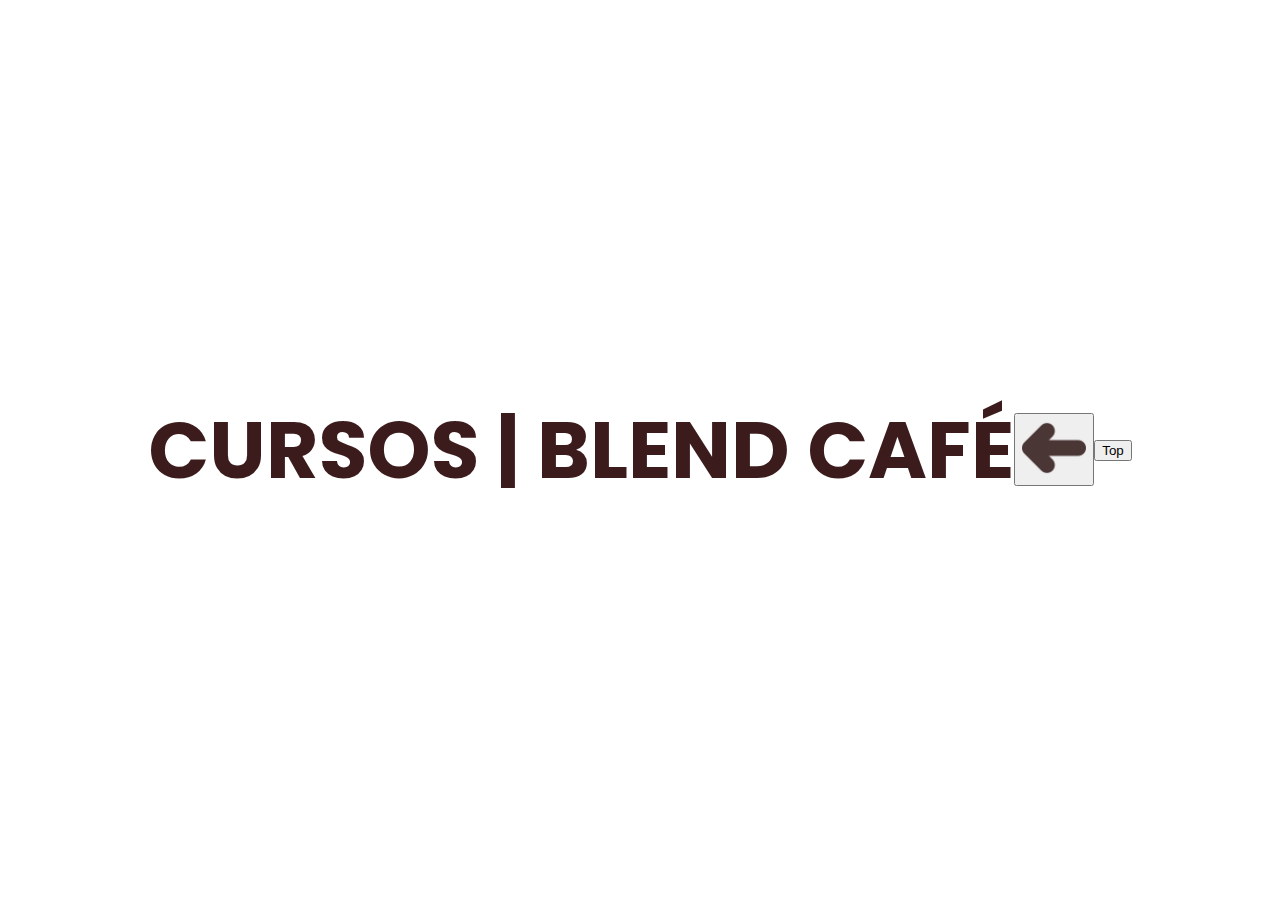
<file: courses.html>
<!DOCTYPE html>
<html lang="en">
<head>
    <meta charset="UTF-8">
    <meta name="viewport" content="width=device-width, initial-scale=1.0">
    <title>Cursos | Blend Café </title>
    <link rel = "stylesheet" href="./style/courses.css"/>
    <script src="./script/script.js" defer></script>
    </head>
        <body>
            <h1>CURSOS | BLEND CAFÉ </h1>
            <div class="back-button">
                <button class="btn" onclick="history.back()">
                    <img src="./images/arrow-back.png" alt="Voltar" />
                </button>
            </div>
            <button id="bntTop">Top</button>
        </body>
    </html>
</file>
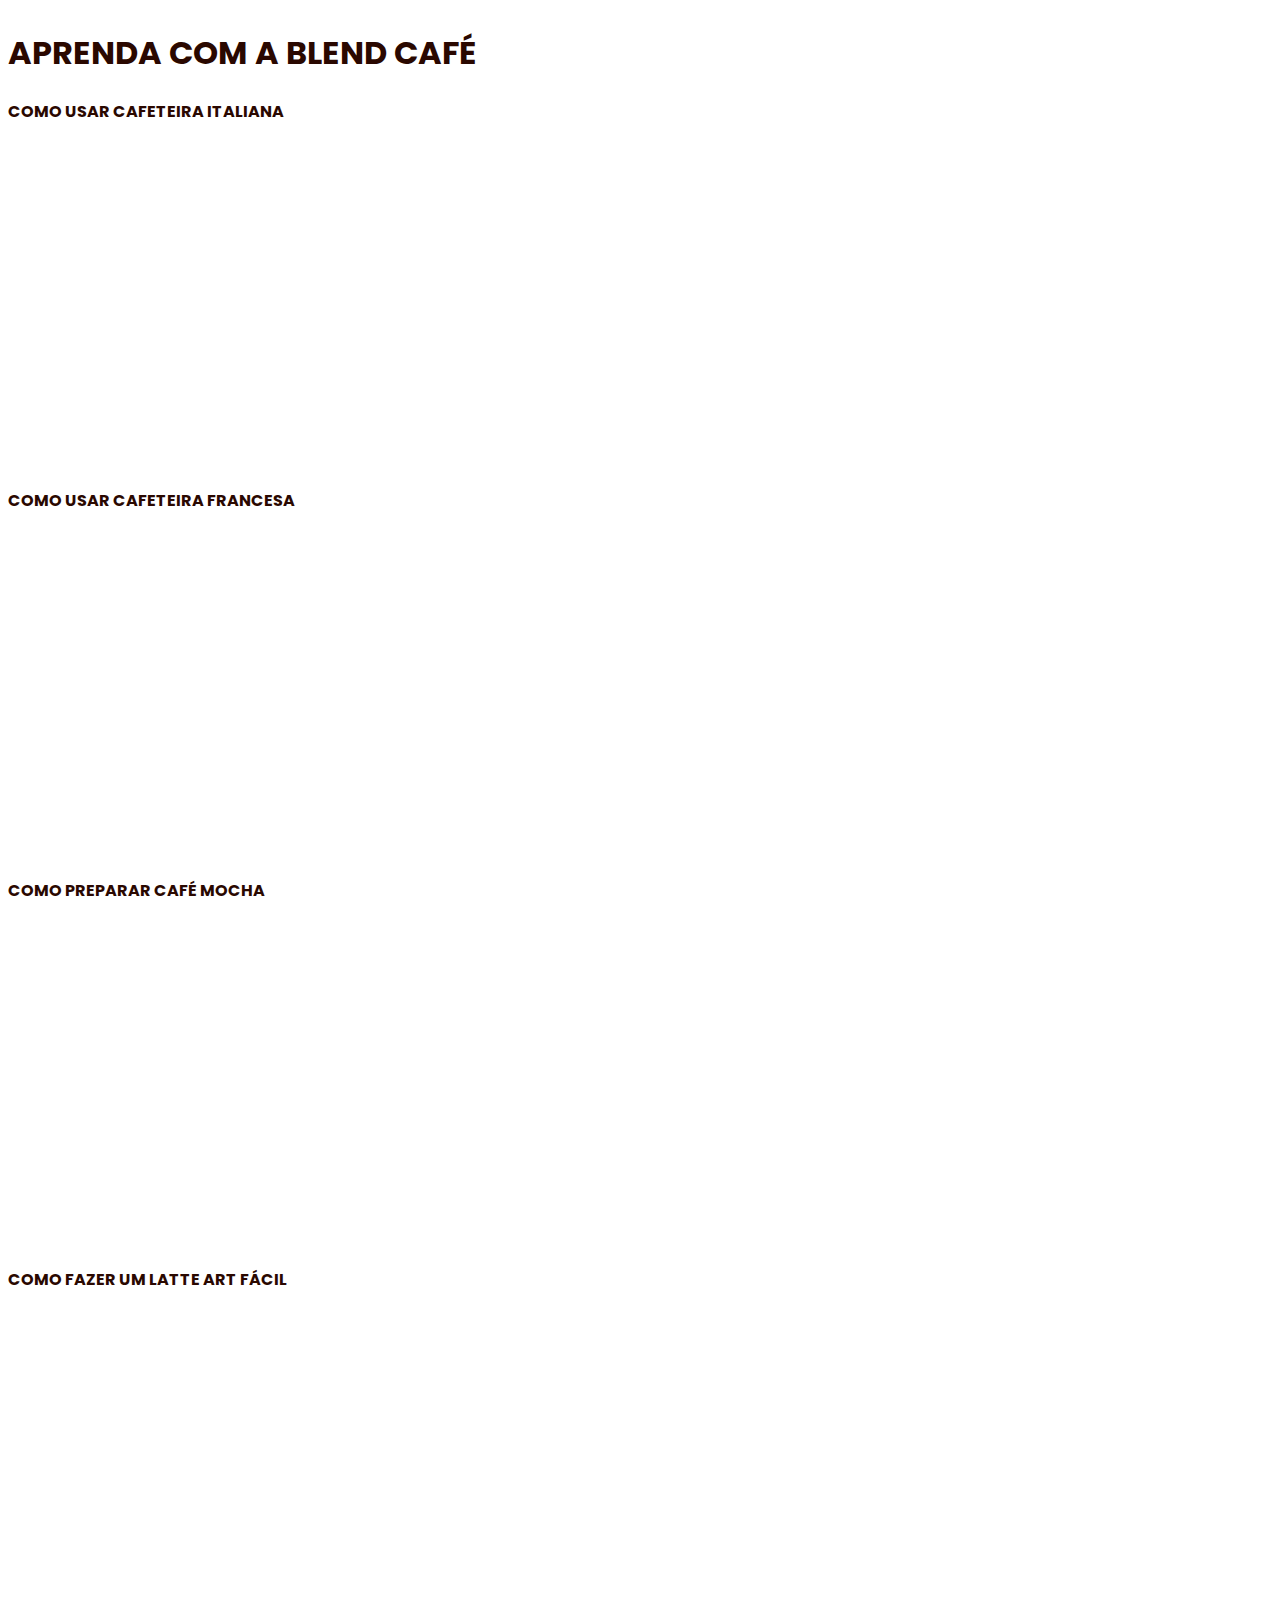
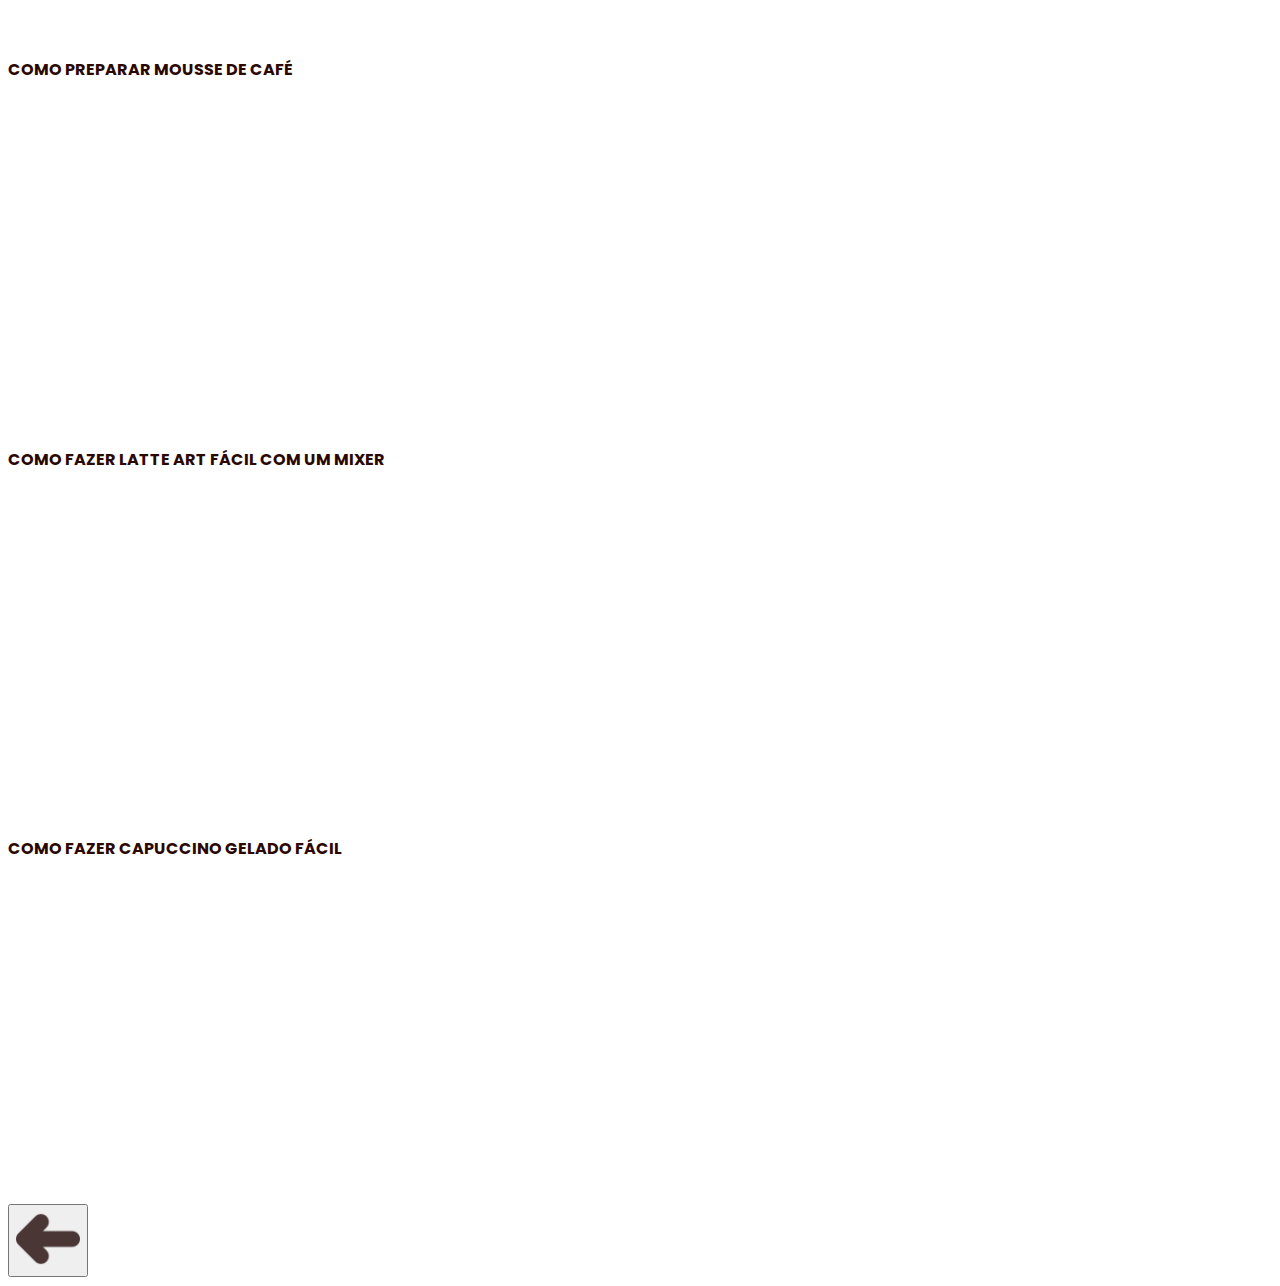
<file: learning.html>
<!DOCTYPE html>
<html lang="en">
<head>
    <meta charset="UTF-8">
    <meta name="viewport" content="width=device-width, initial-scale=1.0">
    <title>Aprenda | Blend Café</title>
    <link rel="stylesheet" href="./style/learning.css">
    <script src="./script/script.js"defer></script>
</head>
<body>
    <div class="videos">
        <h1>APRENDA COM A BLEND CAFÉ</h1>
            <h4>COMO USAR CAFETEIRA ITALIANA</h4>
                <iframe width="560" height="315" src="https://www.youtube.com/embed/oA1HrapCA64" frameborder="0" allow="accelerometer; autoplay; clipboard-write; encrypted-media; gyroscope; picture-in-picture" allowfullscreen></iframe>
            <h4>COMO USAR CAFETEIRA FRANCESA</h4>
                <iframe width="560" height="315" src="https://www.youtube.com/embed/63OHGodK3g0" frameborder="0" allow="accelerometer; autoplay; clipboard-write; encrypted-media; gyroscope; picture-in-picture" allowfullscreen></iframe>
            <h4>COMO PREPARAR CAFÉ MOCHA</h4>
                <iframe width="560" height="315" src="https://www.youtube.com/embed/DK_w8c3ErWQ" frameborder="0" allow="accelerometer; autoplay; clipboard-write; encrypted-media; gyroscope; picture-in-picture" allowfullscreen></iframe>
            <h4>COMO FAZER UM LATTE ART FÁCIL</h4>
                <iframe width="560" height="315" src="https://www.youtube.com/embed/5LbOHPUE4-0" frameborder="0" allow="accelerometer; autoplay; clipboard-write; encrypted-media; gyroscope; picture-in-picture" allowfullscreen></iframe>
            <h4>COMO PREPARAR MOUSSE DE CAFÉ</h4>
                <iframe width="560" height="315" src="https://www.youtube.com/embed/qyoSuLwupMA" frameborder="0" allow="accelerometer; autoplay; clipboard-write; encrypted-media; gyroscope; picture-in-picture" allowfullscreen></iframe>
            <h4>COMO FAZER LATTE ART FÁCIL COM UM MIXER</h4>
                <iframe width="560" height="315" src="https://www.youtube.com/embed/no6M2wk_zSo" frameborder="0" allow="accelerometer; autoplay; clipboard-write; encrypted-media; gyroscope; picture-in-picture" allowfullscreen></iframe>
            <h4>COMO FAZER CAPUCCINO GELADO FÁCIL</h4>
                <iframe width="560" height="315" src="https://www.youtube.com/embed/_H64dctMXtc" frameborder="0" allow="accelerometer; autoplay; clipboard-write; encrypted-media; gyroscope; picture-in-picture" allowfullscreen></iframe>
    </div>
    <div class="back-button">
        <button onclick="history.back()">
            <img src="./images/arrow-back.png" alt="Voltar" />
        </button>
    </div>
</body>
</html>
</file>
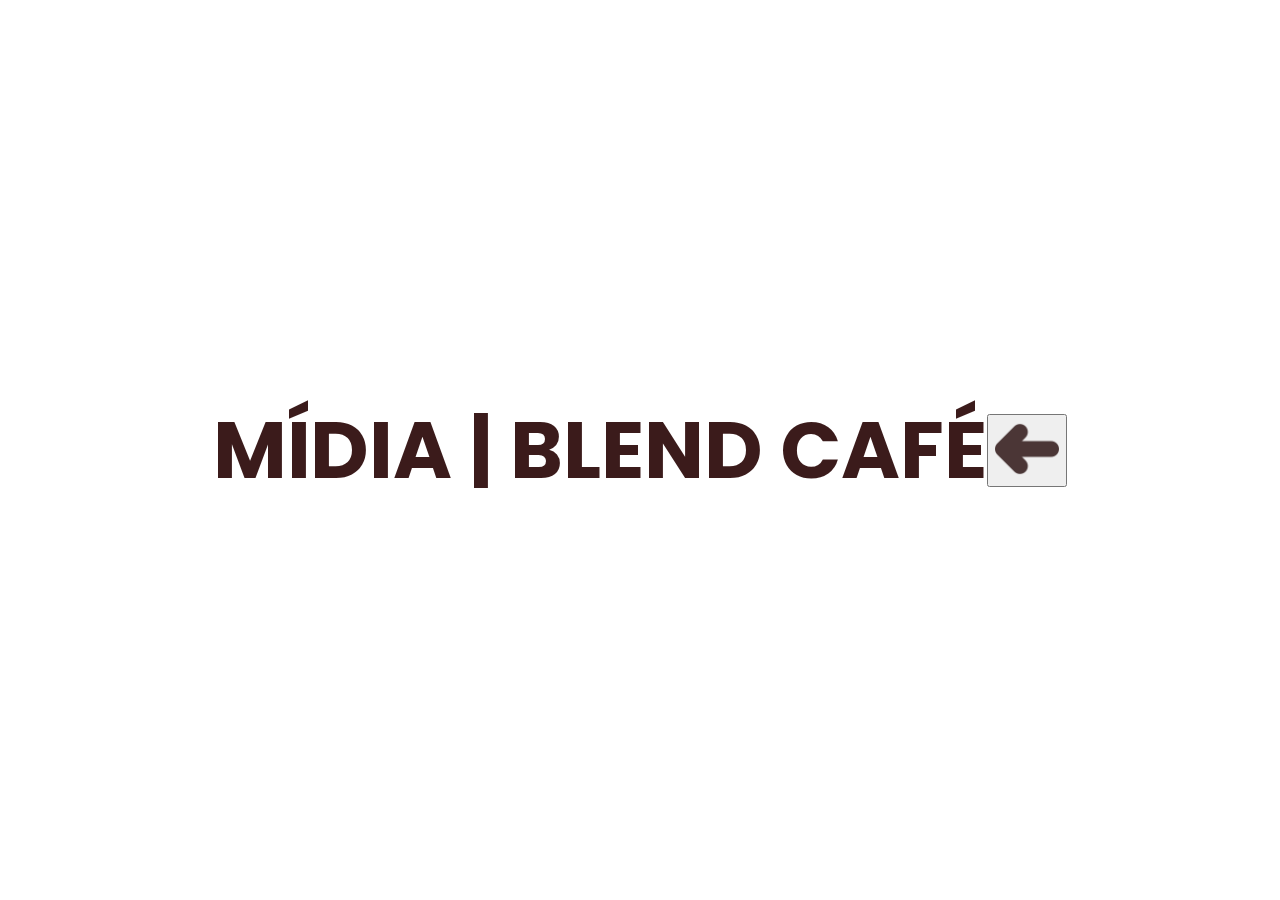
<file: media.html>
<!DOCTYPE html>
<html lang="en">
<head>
    <meta charset="UTF-8">
    <meta name="viewport" content="width=device-width, initial-scale=1.0">
    <title>Cursos | Blend Café </title>
    <link rel = "stylesheet" href="./style/media.css"/>
    <link rel = "stylesheet" href="./style/back-button.css"/>
    <script src="./script/script.js" defer></script>
    </head>
        <body>
            <h1>MÍDIA | BLEND CAFÉ </h1>
            <button onclick="history.back()">
                <img src="./images/arrow-back.png" alt="Voltar" />
              </button>
        </body>
    </html>
</file>
<file: style/courses.css>
@import url("https://fonts.googleapis.com/css2?family=Poppins:wght@200;400;600&display=swap");

* {
    box-sizing:border-box;
}

h1 {
    color: rgb(59, 27, 27);
    font-size: 5rem;
    font-family: 'Poppins', sans-serif;
}

body {
    display: flex;
    align-items: center;
    justify-content: center;
    font-family: 'Poppins', sans-serif;
    margin: 0;
    min-height: 100vh;
}
#btnTop{
    position: fixed;
    bottom: 20px;
    right: 20px;
    height: 50px;
    width: 50px;
    color: #fff;
    background: #333333;
    border-radius: 50vh;
    border: none;
}
</file>
<file: style/learning.css>
@import url("https://fonts.googleapis.com/css2?family=Poppins:wght@200;400;600&display=swap");

* {
    box-sizing:border-box;
}

body {
    font-family: 'Poppins', sans-serif;
    color: #2A0800 ;
}

.videos {
    align-items: center;
    align-content: center;
}
</file>
<file: style/media.css>
@import url("https://fonts.googleapis.com/css2?family=Poppins:wght@200;400;600&display=swap");

* {
    box-sizing:border-box;
}

h1 {
    color: rgb(59, 27, 27);
    font-size: 5rem;
    font-family: 'Poppins', sans-serif;
}

body {
    display: flex;
    align-items: center;
    justify-content: center;
    font-family: 'Poppins', sans-serif;
    margin: 0;
    min-height: 100vh;
}
</file>
<file: style/back-button.css>
.btn {
    box-shadow: 0 0 0 0;
    border: 0 none;
    outline: 0;
    position: fixed;


}

#btnTop{
    position: fixed;
    bottom: 20px;
    right: 20px;
    height: 50px;
    width: 50px;
    color: #fff;
    background: #333333;
    border-radius: 50vh;
    border: none;
}
</file>
